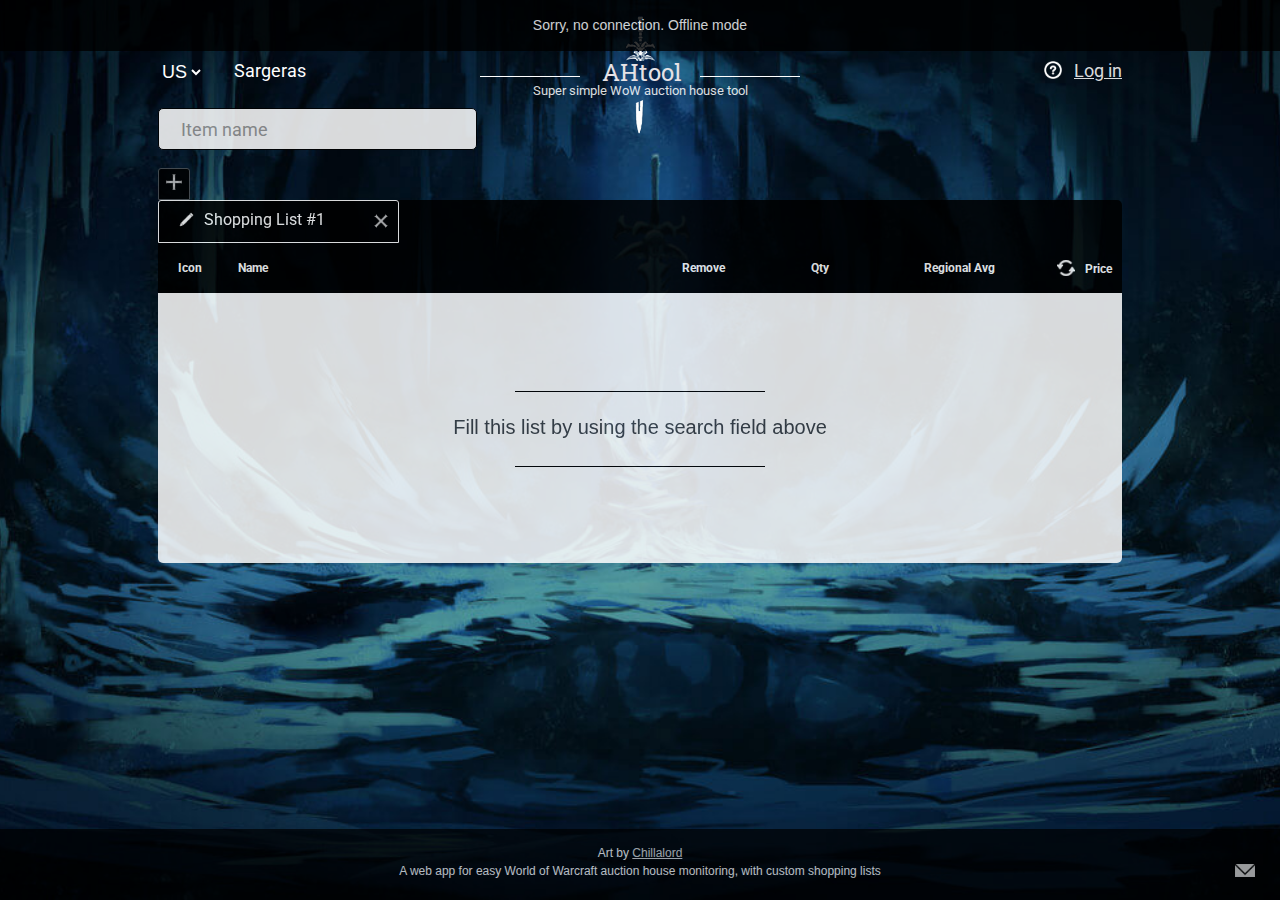
<file: index.html>
<!doctype html><html lang="en"><head><meta charset="utf-8"><meta name="viewport" content="width=device-width,initial-scale=1"><meta name="theme-color" content="#0A355F"><meta name="description" content="Quick and easy to use WoW auction house tool. Select rergion, server, add items and tap Search. Sign up for cross-device functionality."/><link rel="shortcut icon" href="/favicon.png"><link rel="manifest" href="/manifest.json"><link rel="canonical" href="https://ahtool.com/"/><title>AH tool - World of Warcraft auction house web app</title><link href="/static/css/main.83ed1712.chunk.css" rel="stylesheet"></head><body><noscript><div classname="noJS">You need to enable JavaScript to run this app.</div></noscript><div id="root"></div><script>!function(l){function e(e){for(var r,t,n=e[0],o=e[1],u=e[2],f=0,i=[];f<n.length;f++)t=n[f],p[t]&&i.push(p[t][0]),p[t]=0;for(r in o)Object.prototype.hasOwnProperty.call(o,r)&&(l[r]=o[r]);for(s&&s(e);i.length;)i.shift()();return c.push.apply(c,u||[]),a()}function a(){for(var e,r=0;r<c.length;r++){for(var t=c[r],n=!0,o=1;o<t.length;o++){var u=t[o];0!==p[u]&&(n=!1)}n&&(c.splice(r--,1),e=f(f.s=t[0]))}return e}var t={},p={2:0},c=[];function f(e){if(t[e])return t[e].exports;var r=t[e]={i:e,l:!1,exports:{}};return l[e].call(r.exports,r,r.exports,f),r.l=!0,r.exports}f.m=l,f.c=t,f.d=function(e,r,t){f.o(e,r)||Object.defineProperty(e,r,{enumerable:!0,get:t})},f.r=function(e){"undefined"!=typeof Symbol&&Symbol.toStringTag&&Object.defineProperty(e,Symbol.toStringTag,{value:"Module"}),Object.defineProperty(e,"__esModule",{value:!0})},f.t=function(r,e){if(1&e&&(r=f(r)),8&e)return r;if(4&e&&"object"==typeof r&&r&&r.__esModule)return r;var t=Object.create(null);if(f.r(t),Object.defineProperty(t,"default",{enumerable:!0,value:r}),2&e&&"string"!=typeof r)for(var n in r)f.d(t,n,function(e){return r[e]}.bind(null,n));return t},f.n=function(e){var r=e&&e.__esModule?function(){return e.default}:function(){return e};return f.d(r,"a",r),r},f.o=function(e,r){return Object.prototype.hasOwnProperty.call(e,r)},f.p="/";var r=window.webpackJsonp=window.webpackJsonp||[],n=r.push.bind(r);r.push=e,r=r.slice();for(var o=0;o<r.length;o++)e(r[o]);var s=n;a()}([])</script><script src="/static/js/1.543931e6.chunk.js"></script><script src="/static/js/main.eff5bafd.chunk.js"></script></body></html>
</file>
<file: static/css/main.83ed1712.chunk.css>
@import url(https://fonts.googleapis.com/css?family=Gloria+Hallelujah|Roboto|Roboto+Slab);html{height:100%;width:100%}body{position:relative;background-size:100% 100%;background-repeat:no-repeat;min-height:100%}.body_noScroll{overflow:hidden}body:after{content:"";background:url(/static/media/frostmourne_by_chillalord-d5ka9vy_dark.830ac1e3.jpg) no-repeat 50% fixed;background-size:cover;background-color:#000813;position:absolute;top:0;left:0;right:0;bottom:0;z-index:-1}::-webkit-input-placeholder{color:#999}input::-moz-placeholder{color:#999}input:-ms-input-placeholder{color:#999}input:-moz-placeholder{color:#999}.noJS{color:#fff;margin:20px auto}.wrapper{overflow:hidden}.wowhead-tooltip-powered{display:none!important}.contact-wrapper{max-width:320px;margin:0 auto;cursor:default}.logo{position:absolute;left:calc(50% - 16px);top:15px}h2{font-family:Roboto Slab;padding:0 0 0 3px;font-size:24px;line-height:24px;color:#e6e2e5;position:relative}h2,h3{margin:0;font-weight:400;text-align:center}h3{padding:0;font-family:Roboto,sans-serif;font-size:13px;line-height:13px;color:#fff;opacity:.85}h2:after{right:0}h2:after,h2:before{position:absolute;content:" ";width:100px;height:1px;color:#fff;background:#fff;top:16px}h2:before{left:0}.App{justify-content:center;-ms-align-items:center;align-items:center}.API_error{background:#000;opacity:.8;position:fixed;top:0;width:100%;text-align:center;color:#fff;font-size:14px;line-height:1.5;padding:15px 0;z-index:999;margin-top:-80px;-webkit-transition:all .3s ease-in-out;transition:all .3s ease-in-out}.API_error_open{margin-top:0;cursor:pointer}.App-wrap{font-family:Roboto,sans-serif;margin:0 auto;min-width:1024px}.flex{display:-moz-flex;display:-ms-flex;display:-o-flex;display:flex}.center{text-align:center}.right{text-align:right}.cont{padding:60px 30px}.server{position:relative;margin-bottom:-12px;display:inline-block;cursor:pointer}.servers{margin-bottom:20px}input{font-size:18px;font-family:Roboto,sans-serif;color:#fff;opacity:.85}.servers input{border:none;display:inline-block;width:auto;background:none}.servers input:active,.servers input:focus,select{outline:none}select{border-radius:2px;background:transparent;border:none;color:#fff;font-size:18px;margin-right:20px;cursor:pointer;-moz-appearance:none;text-indent:.01px;text-overflow:""}select option{background:hsla(0,0%,100%,.85);color:#000;text-shadow:0 1px 0 rgba(0,0,0,.4)}.autoComplite{color:#000;text-decoration:none}.search{position:relative}#lang{display:none}#lang+label{position:absolute;right:10px;top:10px;z-index:1;cursor:pointer;height:30px}.flagImg{width:30px}.search input{width:313px;height:38px;text-indent:20px;border-radius:5px;border:1px solid #000;color:#000;outline:none;margin-top:5px}.header{text-align:left;font-size:18px;display:-ms-flex;display:flex;justify-content:space-between;margin-top:-43px}.modal,.tips_overlay{visibility:hidden;position:fixed;z-index:100;left:0;top:0;width:100%;height:100%;overflow:auto;background-color:#000;background-color:rgba(0,0,0,.75)}.modal .closePop img{width:100%}.switchers{margin:0 auto 20px}.modal a{color:#000;opacity:.6;margin-right:20px;text-decoration:none}.modal a:hover{text-decoration:underline}.active{opacity:1!important;text-decoration:underline!important;-webkit-transition:all .3s ease-in-out;transition:all .3s ease-in-out}.modal-content{position:absolute;background-color:#fff;max-width:375px;max-height:430px;left:50%;top:30%;opacity:0;margin-top:-190px;margin-left:-191px;padding:25px 35px 0;-webkit-transition:.3s ease-in-out;transition:.3s ease-in-out}.open-modal{opacity:1;top:50%;-webkit-transition:all .3s ease-in-out;transition:all .3s ease-in-out}.modal-content h4{font-size:30px;text-align:center;font-family:RobotoRegular,sans-serif;opacity:.6;font-weight:400;margin:10px auto 20px}.modal span{font-family:RobotoBold,sans-serif;font-size:13px;letter-spacing:.1em;font-weight:700}.modal input{display:block;width:310px;height:38px;text-indent:20px;border-radius:5px;border:1px solid #000;color:#000;outline:none;margin:auto auto 20px}.error{color:red;font-size:13px}.closePop{width:25px;height:25px;right:15px}.closePop,.logout{position:absolute;top:25px;cursor:pointer}.logout{display:none;right:60px}.header-right{text-align:right;margin-left:auto}.header-right a{display:inline-block;margin-left:12px;line-height:34px}.time{color:#fff;opacity:.6;font-size:13px;margin-top:33px}.clearfix:after{visibility:hidden;display:block;font-size:0;content:" ";clear:both;height:0}a{color:#fff;opacity:.85}.main{margin:0 auto 30px}.col-left{max-width:312px;float:left;display:none}.items-table{width:312px;min-height:300px;border-radius:5px;background:#fff;opacity:.85;position:relative}.btn{margin:20px auto 40px;border-radius:5px;border:none;width:100%;height:40px;background:#ca0055;opacity:1;color:#fff;font-size:18px;font-family:Roboto,sans-serif;cursor:pointer;position:relative}.loading{width:15px;height:15px;top:14px;left:calc(50% + 35px);position:absolute;display:none}.reset-btn{margin:0;font-size:12px;background:none;height:auto;font-weight:700;text-align:right;border:1px solid #fff;max-width:46px}.col-right{width:520px;min-height:320px;border-radius:5px;background:#fff;opacity:.85;display:inline-block;position:relative}.col-right a{cursor:default}.draggable:hover,table a{cursor:move}table{width:100%;font-size:16px;padding:0;border-collapse:collapse}table a{color:#000;text-decoration:none}tr th:first-child{padding-left:10px}tr th:last-child{padding-right:10px}thead{opacity:.9;background:#000;color:#fff}thead tr th{padding:9px 0}thead tr{font-size:12px;padding:0;margin:0;line-height:32px}.expand{display:none}.expanded{background:#f2f2f2;padding:0;margin:0}.expanded tr:last-child{box-shadow:none}.expand-potion{padding:0}.have-potion{border-radius:3px;box-shadow:0 2px 6px 2px #000;width:25px;height:25px;cursor:pointer;vertical-align:middle}.attach_plus{position:absolute;left:-30px;height:40px;background:#fff;display:flex;align-items:center;padding:0 10px;border-radius:20%}.potion{margin-left:auto;text-align:center;align-self:center;cursor:pointer;border-radius:3px;box-shadow:0 2px 4px #000}.potion-open{box-shadow:0 0 1px #000;border-radius:0;-webkit-transition:all .2s ease-in-out;transition:all .2s ease-in-out}.potion img{vertical-align:middle;width:20px;height:20px}.potion-open img{box-shadow:inset 1px 1px 4px #000;border-radius:2px}.inside_potion{display:none}.icon{border-radius:3px;vertical-align:middle;margin-right:7px}.icon-large{width:38px;height:38px;cursor:move}.icon-small{width:25px;height:25px}.expand-open .icon-large{cursor:pointer}.table-container>div:nth-child(2n) .icon,tbody>.draggable:nth-child(odd) .icon{border-color:#dedede}.table-container>.resultWrapper>div:nth-child(2n) .attach_plus{background:#dedede}.table-container>div:last-child{border-radius:0 0 5px 5px}.close{width:25px;height:25px;vertical-align:middle;cursor:pointer}.items-table table>tbody tr:nth-child(odd){background:#dedede}tbody th{padding:5px 0}th{text-align:left}th:last-child{text-align:right}.green{color:#2ee321}.red{color:#ec0606}.drag_helper a{color:#000;text-decoration:none}.drag-item{font-family:Roboto,sans-serif;font-weight:700}.drag-item a{color:#000;text-decoration:none}.black_stripe{position:absolute;height:50px;width:100%;background:#000;opacity:.9;top:0;left:0;z-index:-1}.gold{padding-left:5px}.no-items-wrap{text-align:center;padding:123px 0;font-weight:400;border-radius:5px}.no-items,.no-results{font-size:20px;font-family:RobotoRegular,sans-serif;color:#3c4248;position:relative}.no-items:before{top:-25px}.no-items:after,.no-items:before{content:" ";background:#000;position:absolute;width:120px;height:1px;left:calc(50% - 60px)}.no-items:after{top:50px}.no-results:before{top:-25px}.no-results:after,.no-results:before{content:" ";background:#000;position:absolute;width:250px;height:1px;left:calc(50% - 125px)}.no-results:after{top:50px}.Joyride-list{padding:0;text-align:left;font-family:RobotoRegular,sans-serif;margin:40px 20px 0;font-size:16px;line-height:1.2}.Joyride-list li{margin:10px 0}.__floater__body{font-family:Roboto,sans-serif}footer{padding:20px 0}.feedback{width:20px;top:35px;right:25px}.feedback,footer{position:absolute}footer{background:#000;text-align:center;color:#fff;opacity:.7;padding:15px 0 20px;width:100%;bottom:0}footer p{margin:0;font-size:12px;line-height:1.5}.table-container{display:table;font-size:16px}.table-container .row{display:table-row}@supports(display:flex){.table-container{display:flex;flex-direction:column;font-weight:700}.table-container a{color:#000;text-decoration:none}.drag-item .row,.table-container .row{display:flex;flex-direction:row}.wrap{flex-wrap:wrap}.cell a{cursor:pointer}.drag-item .row .cell,.table-container .row .cell{flex:1 1;-ms-align-self:center;align-self:center}.group-left .cell:first-child{flex:0 0 60px}.group-right-body .cell:last-child,.group-right .cell:last-child{text-align:right}.flex-grow-3{flex-grow:3!important;display:flex!important}.flex-grow-3 a{align-self:center}.group{flex:1 1;flex-direction:row;display:flex}.group-left{flex-grow:1}.row-head{font-size:12px;background:#000;color:#fff}.table-container>.resultWrapper>div:nth-child(2n){background:#dedede}.row-body{padding:1px 10px 1px 15px}.row-head{padding:17px 10px 17px 20px}.expand-open{margin-top:1px}.expand-open,.expand-total{border-top:1px solid #95989a}.expand-total{line-height:40px}}.refresh{height:16px;margin-right:10px;vertical-align:bottom;cursor:pointer;-webkit-transition:.6s;transition:.6s}.refresh-rotate{-webkit-animation:rotate 1s linear infinite;animation:rotate 1s linear infinite;-webkit-animation-fill-mode:backwards;animation-fill-mode:backwards}@-webkit-keyframes rotate{0%{-webkit-transform:rotate(0deg);transform:rotate(0deg)}to{-webkit-transform:rotate(1turn);transform:rotate(1turn)}}@keyframes rotate{0%{-webkit-transform:rotate(0deg);transform:rotate(0deg)}to{-webkit-transform:rotate(1turn);transform:rotate(1turn)}}.search_header{display:flex;justify-content:space-between;color:#fff;height:36px;align-items:center;font-size:12px;padding:0 25px}.items-table{font-weight:700;overflow:auto}.icon_c{flex-basis:40px;align-items:center}.name_c{flex:1 1}.close_c,.name_c{align-self:center}.name_c a{color:#000;text-decoration:none}.search_row{margin:0 25px;padding:5px 0;box-shadow:0 1px 0 #95989a;display:flex}.draggable:last-child .search_row{box-shadow:none}.help_icon{width:18px;height:18px;vertical-align:middle;cursor:pointer;margin-top:-4px}.tips{display:flex;color:#dadfe1;font-size:12px}.tips_b{cursor:pointer;line-height:18px;display:none}.tips span img{width:18px;height:18px;padding:0 10px 0 5px;vertical-align:bottom}.tips_overlay{font-family:Gloria Hallelujah,cursive;font-size:18px;line-height:22px;overflow:hidden}.tips_container{margin:20px auto 0;max-width:960px;height:100%;position:relative}.tips_realm{position:absolute;left:160px;top:40px}.tips_realm img{vertical-align:sub}.tips_item_name{position:absolute;display:flex;flex-direction:row;left:325px;top:90px}.tips_item_name img{align-self:center}.tips_login{text-align:right;position:absolute;right:0;top:60px}.tips_addList{position:absolute;left:40px;top:150px;display:flex;flex-direction:row}.tips_watch_list{position:absolute;left:10px;top:280px;display:flex}.tips_watch_list_text{padding:10px}.tips_watch_list_text h3{font-size:30px;font-family:Gloria Hallelujah,cursive;padding:15px 0;text-align:left}.tips_watch_list_text ul{padding:0 20px}.tips_search{position:absolute;left:0;top:530px;text-align:center}.tips_search p{margin:0}.refresh_arrow{position:absolute;right:35px;top:260px}.tips_hard_refresh{position:absolute;right:20px;top:300px;text-align:right}.closeTips{width:30px;height:30px;position:absolute;top:30px;right:30px;cursor:pointer}@media (max-width:1023px){.contact-wrapper{margin-bottom:20px}.header{max-width:640px;margin:0 auto}.search input{margin-top:0}.time{margin-top:11px}.flex{display:block}.cont{padding:60px 10px}.col-left,.col-right{float:none;margin:0 auto}.col-right{display:block;width:100%;max-width:640px}.App-wrap{min-width:100%}footer{position:relative}.help_icon,.tips_overlay{display:none}}@media (min-width:1024px){.col-right{width:100%;max-width:1060px}}@media (min-width:1440px){.App-wrap{min-width:1200px}.tips_container{max-width:1060px}.cont{padding:60px 70px}}@media (max-width:740px){.inside_potion{display:block}.attach_plus{display:none}}@media (max-width:640px){.avg,.remove-col{display:none}.group-left{flex-grow:1.5}.feedback{position:relative;top:5px;right:0}}@media (max-width:500px){.header{-moz-flex-direction:column;-o-flex-direction:column;flex-direction:column}.header-left{margin:0 auto}.header-right{text-align:left;margin:0 auto;width:313px;order:-1}.header-right a{margin:0}.time{display:none}.group{flex-direction:column}.group-left{flex-direction:row;flex-grow:2}.group-right-body .cell{padding:3px 0;position:relative}.group-right-body .cell:after{content:"";position:absolute;bottom:0;left:calc(50% - 3px);width:6px;height:1px;background:#000}.expand-total .cell:after,.group-right-body .cell:last-child:after{content:none}.group-right-body .cell:last-child{box-shadow:none;text-align:right}.row .cell:first-child{flex:1 1}.row-body{margin:0 10px;padding:5px 0}.row-head{padding:10px}.refresh{display:none}}@media (max-width:480px){.cont{padding:60px 0}}@media (max-width:400px){.modal-content{max-width:250px;margin-left:-160px}.modal input{width:250px}}@-webkit-keyframes fadeIn{0%{opacity:0}to{opacity:1}}@keyframes fadeIn{0%{opacity:0}to{opacity:1}}.Select{position:relative}.Select,.Select div,.Select input,.Select span{box-sizing:border-box}.Select.is-disabled>.Select-control{background-color:#f9f9f9}.Select.is-disabled>.Select-control:hover{box-shadow:none}.Select.is-disabled .Select-arrow-zone{cursor:default;pointer-events:none;opacity:.35}.Select-control{background-color:initial;border-radius:4px;border:none;color:#333;cursor:default;display:table;border-spacing:0;border-collapse:initial;height:36px;outline:none;overflow:hidden;position:relative;width:100%}.Select-control:hover{box-shadow:0 1px 0 rgba(0,0,0,.06)}.Select-control .Select-input:focus{outline:none}.is-searchable.is-open>.Select-control{cursor:text}.is-open>.Select-control{border-bottom-right-radius:0;border-bottom-left-radius:0;background:transparent;border:none}.is-open>.Select-control .Select-arrow{top:-2px;border-color:transparent transparent #999;border-width:0 5px 5px}.is-searchable.is-focused:not(.is-open)>.Select-control{cursor:text}.Select--single>.Select-control .Select-value,.Select-placeholder{bottom:0;color:#aaa;left:0;line-height:34px;padding-left:10px;padding-right:10px;position:absolute;right:0;top:0;max-width:100%;overflow:hidden;text-overflow:ellipsis;white-space:nowrap}.has-value.is-pseudo-focused.Select--single>.Select-control .Select-value .Select-value-label,.has-value.Select--single>.Select-control .Select-value .Select-value-label{color:#fff}.has-value.is-pseudo-focused.Select--single>.Select-control .Select-value a.Select-value-label,.has-value.Select--single>.Select-control .Select-value a.Select-value-label{cursor:pointer;text-decoration:none}.has-value.is-pseudo-focused.Select--single>.Select-control .Select-value a.Select-value-label:focus,.has-value.is-pseudo-focused.Select--single>.Select-control .Select-value a.Select-value-label:hover,.has-value.Select--single>.Select-control .Select-value a.Select-value-label:focus,.has-value.Select--single>.Select-control .Select-value a.Select-value-label:hover{color:#007eff;outline:none;text-decoration:underline}.Select-input{height:34px;padding-left:10px;padding-right:10px;vertical-align:middle}.Select-input>input{width:100%;background:none transparent;border:0;box-shadow:none;cursor:default;display:inline-block;font-family:inherit;font-size:inherit;margin:0;outline:none;line-height:14px;padding:8px 0 12px;-webkit-appearance:none}.is-focused .Select-input>input{cursor:text}.has-value.is-pseudo-focused .Select-input{opacity:0}.Select-control:not(.is-searchable)>.Select-input{outline:none}.Select-loading-zone{cursor:pointer;display:table-cell;text-align:center}.Select-loading,.Select-loading-zone{position:relative;vertical-align:middle;width:16px}.Select-loading{-webkit-animation:Select-animation-spin .4s linear infinite;animation:Select-animation-spin .4s linear infinite;height:16px;box-sizing:border-box;border-radius:50%;border:2px solid #ccc;border-right-color:#333;display:inline-block}.Select-clear-zone{-webkit-animation:Select-animation-fadeIn .2s;animation:Select-animation-fadeIn .2s;color:#999;cursor:pointer;display:table-cell;position:relative;text-align:center;vertical-align:middle;width:17px}.Select-clear-zone:hover{color:#d0021b}.Select-clear{display:inline-block;font-size:18px;line-height:1}.Select--multi .Select-clear-zone{width:17px}.Select-arrow-zone{cursor:pointer;display:table-cell;position:relative;text-align:center;vertical-align:middle;width:25px;padding-right:5px;display:none}.Select-arrow{border-color:#999 transparent transparent;border-style:solid;border-width:5px 5px 2.5px;display:inline-block;height:0;width:0;position:relative;display:none}.is-open .Select-arrow,.Select-arrow-zone:hover>.Select-arrow{border-top-color:#666}.Select--multi .Select-multi-value-wrapper{display:inline-block}.Select .Select-aria-only{display:inline-block;height:1px;width:1px;margin:-1px;clip:rect(0,0,0,0);overflow:hidden;float:left}@-webkit-keyframes Select-animation-fadeIn{0%{opacity:0}to{opacity:1}}@keyframes Select-animation-fadeIn{0%{opacity:0}to{opacity:1}}.Select-menu-outer{border-bottom-right-radius:4px;border-bottom-left-radius:4px;background-color:#fff;border:1px solid #ccc;border-top-color:#e6e6e6;box-shadow:0 1px 0 rgba(0,0,0,.06);box-sizing:border-box;margin-top:-1px;max-height:200px;position:absolute;top:100%;width:100%;z-index:1;-webkit-overflow-scrolling:touch}.Select-menu{max-height:198px;overflow-y:auto}.Select-option{box-sizing:border-box;background-color:#fff;color:#666;cursor:pointer;display:block;padding:8px 10px}.Select-option:last-child{border-bottom-right-radius:4px;border-bottom-left-radius:4px}.Select-option.is-selected{background-color:#f5faff;background-color:rgba(0,126,255,.04);color:#333}.Select-option.is-focused{background-color:#ebf5ff;background-color:rgba(0,126,255,.08);color:#333}.Select-option.is-disabled{color:#ccc;cursor:default}.Select-noresults{box-sizing:border-box;color:#999;cursor:default;display:block;padding:8px 10px}.Select--multi .Select-input{vertical-align:middle;margin-left:10px;padding:0}.Select--multi.has-value .Select-input{margin-left:5px}.Select--multi .Select-value{background-color:#ebf5ff;background-color:rgba(0,126,255,.08);border-radius:2px;border:none;color:#007eff;display:inline-block;font-size:.9em;line-height:1.4;margin-left:5px;margin-top:5px;vertical-align:top}.Select--multi .Select-value-icon,.Select--multi .Select-value-label{display:inline-block;vertical-align:middle}.Select--multi .Select-value-label{border-bottom-right-radius:2px;border-top-right-radius:2px;cursor:default;padding:2px 5px}.Select--multi a.Select-value-label{color:#007eff;cursor:pointer;text-decoration:none}.Select--multi a.Select-value-label:hover{text-decoration:underline}.Select--multi .Select-value-icon{cursor:pointer;border-bottom-left-radius:2px;border-top-left-radius:2px;border-right:1px solid #c2e0ff;border-right:1px solid rgba(0,126,255,.24);padding:1px 5px 3px}.Select--multi .Select-value-icon:focus,.Select--multi .Select-value-icon:hover{background-color:#d8eafd;background-color:rgba(0,113,230,.08);color:#0071e6}.Select--multi .Select-value-icon:active{background-color:#c2e0ff;background-color:rgba(0,126,255,.24)}.Select--multi.is-disabled .Select-value{background-color:#fcfcfc;border:1px solid #e3e3e3;color:#333}.Select--multi.is-disabled .Select-value-icon{cursor:not-allowed;border-right:1px solid #e3e3e3}.Select--multi.is-disabled .Select-value-icon:active,.Select--multi.is-disabled .Select-value-icon:focus,.Select--multi.is-disabled .Select-value-icon:hover{background-color:#fcfcfc}@keyframes Select-animation-spin{to{-webkit-transform:rotate(1turn);transform:rotate(1turn)}}@-webkit-keyframes Select-animation-spin{to{-webkit-transform:rotate(1turn)}}.Select-input{position:absolute!important;top:0!important}.Select-value-label{display:block!important}.Select-value{position:relative!important}.Select-menu-outer{width:auto;min-width:100%}.Select-option{white-space:nowrap}.Select-control{min-width:247px;width:auto}.tabs{max-width:1060px;min-height:40px;background:#000;opacity:.85;margin:50px auto 0;border-radius:5px 5px 0 0}.tab,.tabs{position:relative}.tab{display:inline-block;width:calc(25% - 2px);border:1px solid #4e5357;border-radius:0;height:41px;-webkit-transition:all .4s ease-in-out;transition:all .4s ease-in-out;border-radius:3px 3px 0 0}.tabInner{height:100%}.tab.active{border-color:#fff;width:calc(25% - 2px)}.tab.active .tabInner{margin-left:0;-webkit-transition:all .4s ease-in-out;transition:all .4s ease-in-out}.tab.active .rename{visibility:visible}.rename{visibility:hidden;width:25px;height:25px;margin:5px 5px 7px 15px;cursor:pointer}.tabs_name{font-family:Roboto,sans-serif;background:transparent;border:0;resize:none;overflow:hidden;outline:none;color:#fff;font-size:16px;line-height:38px;padding:0;max-width:175px;cursor:default}.tabs_name:-moz-read-only{pointer-events:none}.tabs_name:read-only{pointer-events:none}.close_tab{position:absolute;right:7px;top:10px}.add_tab,.close_tab{width:20px;height:20px;cursor:pointer}.add_tab{-webkit-transform:rotate(45deg);transform:rotate(45deg)}.addTab{padding:3px 5px;border:1px solid #4e5357;background:#000;left:0;border-radius:3px 3px 0 0}.addTab,.addTabError{position:absolute;top:-32px}.addTabError{color:#fff;left:32px;background:#ca0055;font-size:14px;border:2px solid #ca0055;border-radius:2px;padding:4px 10px;opacity:0;visibility:hidden;-webkit-transition:all .6s ease;transition:all .6s ease;display:flex;align-items:center;cursor:pointer}.addTabError img{height:16px;width:16px;padding-right:5px}.load{position:absolute;width:20px;height:20px;left:17px;top:9px;display:none;background-color:#000}@media (max-width:1024px){.tabs{width:100%;max-width:640px}.tab,.tab.active{width:calc(50% - 2px)}}@media (max-width:500px){.tab,.tab.active{width:calc(100% - 2px)}}body{margin:0;padding:0;font-family:sans-serif}
/*# sourceMappingURL=main.83ed1712.chunk.css.map */
</file>
